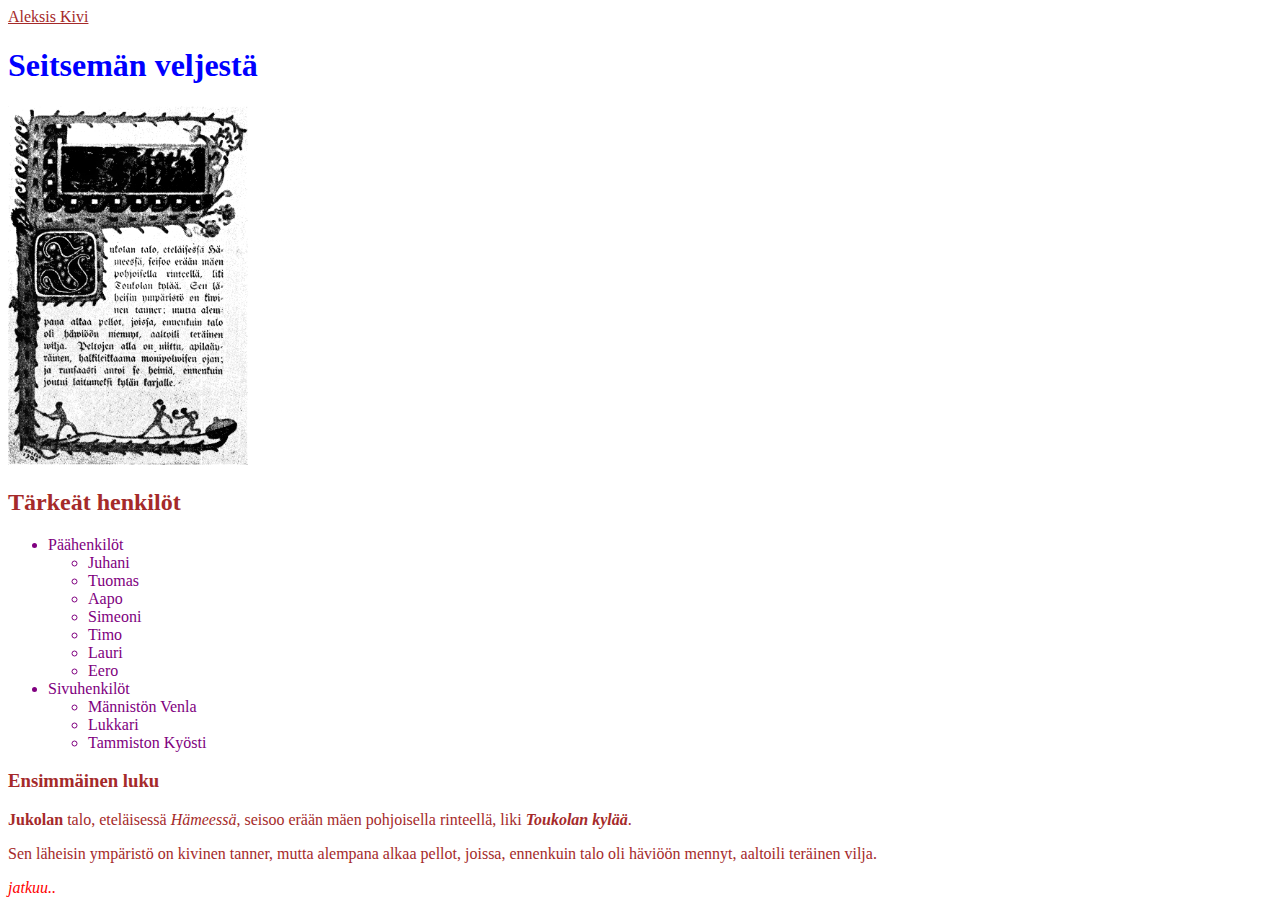
<file: index.html>
<!DOCTYPE html>
<html>

<head>
  <meta charset="utf-8">
  <title>Lapio website</title>
  <link rel="stylesheet" href="style.css">
</head>

<body>
  <a href="toinen.html">Aleksis Kivi</a>
  <h1>Seitsemän veljestä</h1>
  <!-- Kuva esittää Seitsemän veljestä -kirjan ensimmäistä sivua -->
  <img src="assets/Seitsemän_veljestä.png" alt="Kuva kirjasta" width="240" />

  <h2>Tärkeät henkilöt</h2>
  <ul class="personlist">
    <li>Päähenkilöt</li>
    <ul>
      <li>Juhani</li>
      <li>Tuomas</li>
      <li>Aapo</li>
      <li>Simeoni</li>
      <li>Timo</li>
      <li>Lauri</li>
      <li>Eero</li>
    </ul>
    <li>Sivuhenkilöt</li>
    <ul class="personlist">
      <li>Männistön Venla</li>
      <li>Lukkari</li>
      <li>Tammiston Kyösti</li>
    </ul>
  </ul>

  <h3>Ensimmäinen luku</h3>
  <p><strong>Jukolan</strong> talo, eteläisessä <i>Hämeessä</i>, seisoo erään mäen pohjoisella rinteellä, liki
    <strong><i>Toukolan kylää</i></strong>.</p>
  <p>Sen läheisin ympäristö on kivinen tanner, mutta alempana alkaa pellot, joissa, ennenkuin talo oli häviöön mennyt,
    aaltoili teräinen vilja.</p>
  <i id="continue">jatkuu..</i>
</body>

</html>
</file>
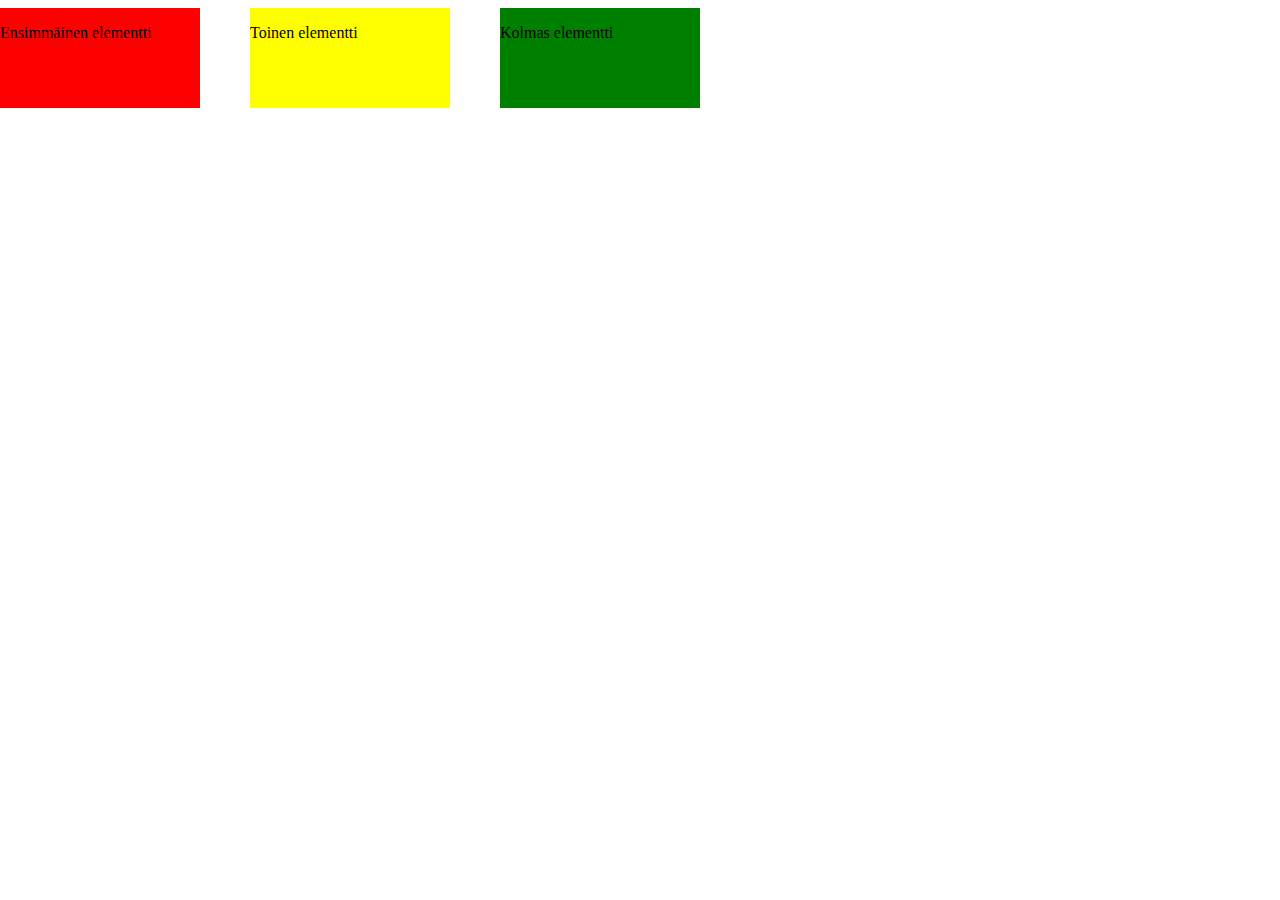
<file: position.html>
<!DOCTYPE html>
<html>

<head>
    <meta charset="utf-8">
    <title>Lapio website</title>
    <link rel="stylesheet" href="styles.css">
</head>

<body>
    <div class="first-box-container">
        <p>Ensimmäinen elementti</p>
    </div>
    <div class="second-box-container">
        <p>Toinen elementti</p>
    </div>
    <div class="third-box-container">
        <p>Kolmas elementti</p>
    </div>
</body>

</html>
</file>
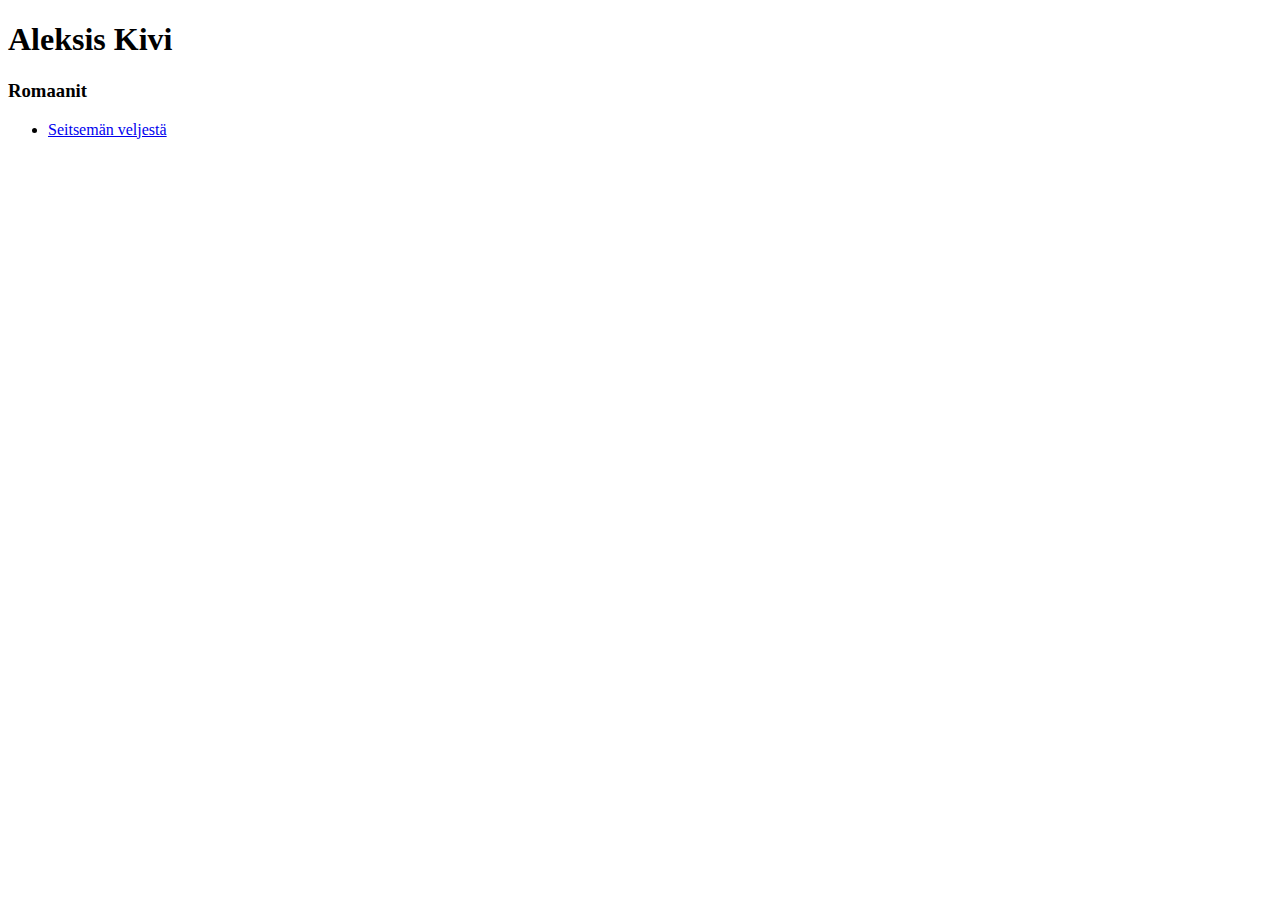
<file: toinen.html>
<!DOCTYPE html>
<html>

<head>
    <meta charset="utf-8">
    <title>Lapio website</title>
</head>

<body>
    <h1>Aleksis Kivi</h1>
    <h3>Romaanit</h3>
    <ul>
        <li><a href="index.html">Seitsemän veljestä</a></li>
    </ul>
</body>

</html>
</file>
<file: style.css>
* { color: brown; }
h1 { color: blue; }
ul.personlist li { color: purple; }
#continue { color: red; }
</file>
<file: styles.css>
.first-box-container {
    width: 200px;
    height: 100px;
    background-color: red;
    position: absolute;
    left: 0px;
}

.second-box-container {
    width: 200px;
    height: 100px;
    background-color: yellow;
    position: absolute;
    left: 250px;
}

.third-box-container {
    width: 200px;
    height: 100px;
    background-color: green;
    position: absolute;
    left: 500px;
}
</file>
